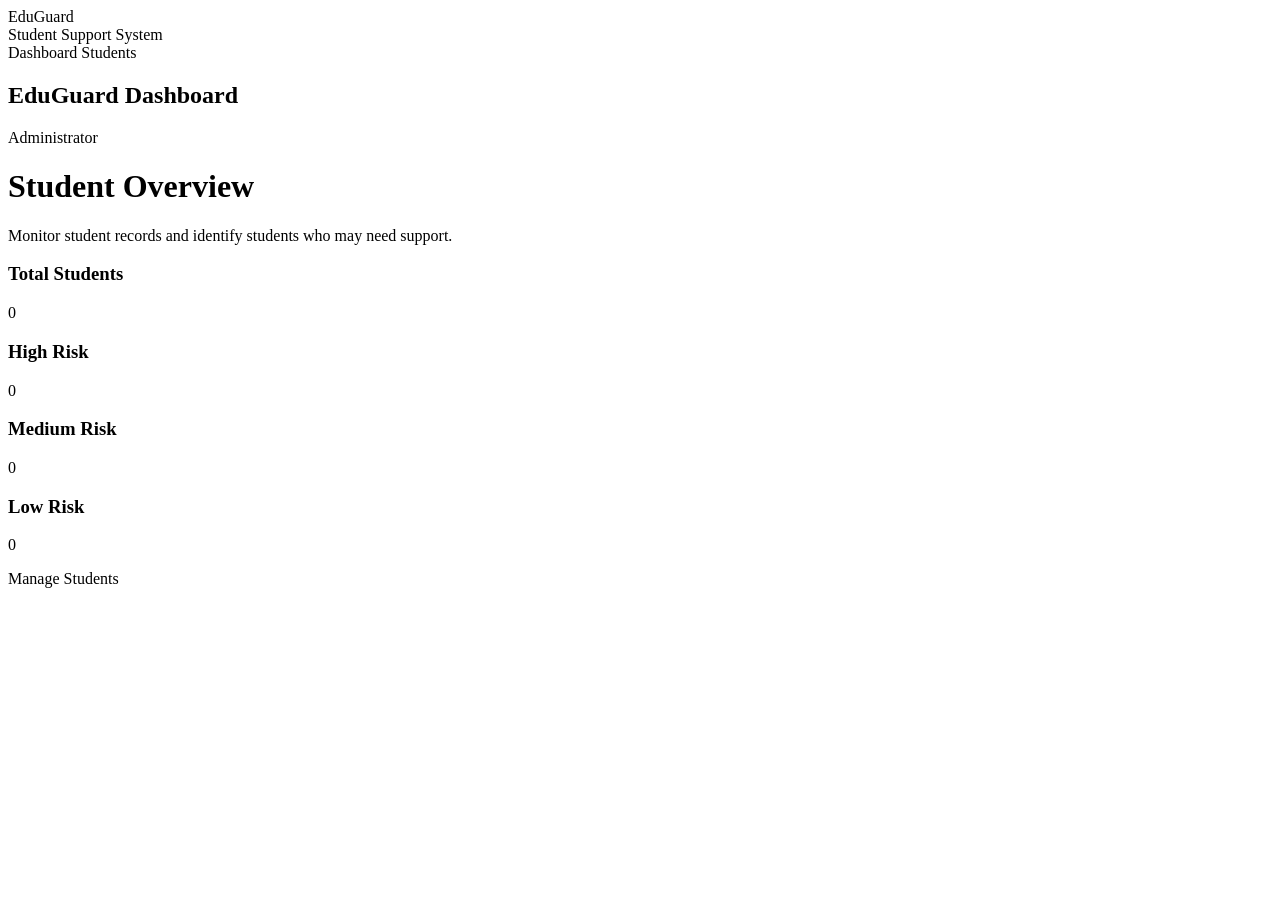
<file: KAV VIT/demo/target/classes/templates/index.html>
<!DOCTYPE html>
<html lang="en" xmlns:th="http://www.thymeleaf.org">
<head>
    <meta charset="UTF-8">
    <meta name="viewport" content="width=device-width, initial-scale=1.0">
    <title>EduGuard Dashboard</title>
    <link rel="stylesheet" th:href="@{/css/style.css}">
</head>
<body>

<div class="app-layout">

    <aside class="sidebar">
        <div class="brand">EduGuard</div>
        <div class="brand-subtitle">Student Support System</div>

        <a class="nav-link active" th:href="@{/}">Dashboard</a>
        <a class="nav-link" th:href="@{/students}">Students</a>
    </aside>

    <div class="main-area">
        <header class="topbar">
            <h2>EduGuard Dashboard</h2>
            <span class="admin-label">Administrator</span>
        </header>

        <main class="page-content">
            <h1 class="page-title">Student Overview</h1>
            <p class="page-description">
                Monitor student records and identify students who may need support.
            </p>

            <section class="dashboard-cards">
                <div class="stat-card">
                    <h3>Total Students</h3>
                    <p th:text="${totalStudents}">0</p>
                </div>

                <div class="stat-card high">
                    <h3>High Risk</h3>
                    <p th:text="${highRisk}">0</p>
                </div>

                <div class="stat-card medium">
                    <h3>Medium Risk</h3>
                    <p th:text="${mediumRisk}">0</p>
                </div>

                <div class="stat-card low">
                    <h3>Low Risk</h3>
                    <p th:text="${lowRisk}">0</p>
                </div>
            </section>

            <a class="button" th:href="@{/students}">Manage Students</a>
        </main>
    </div>
</div>

</body>
</html>
</file>
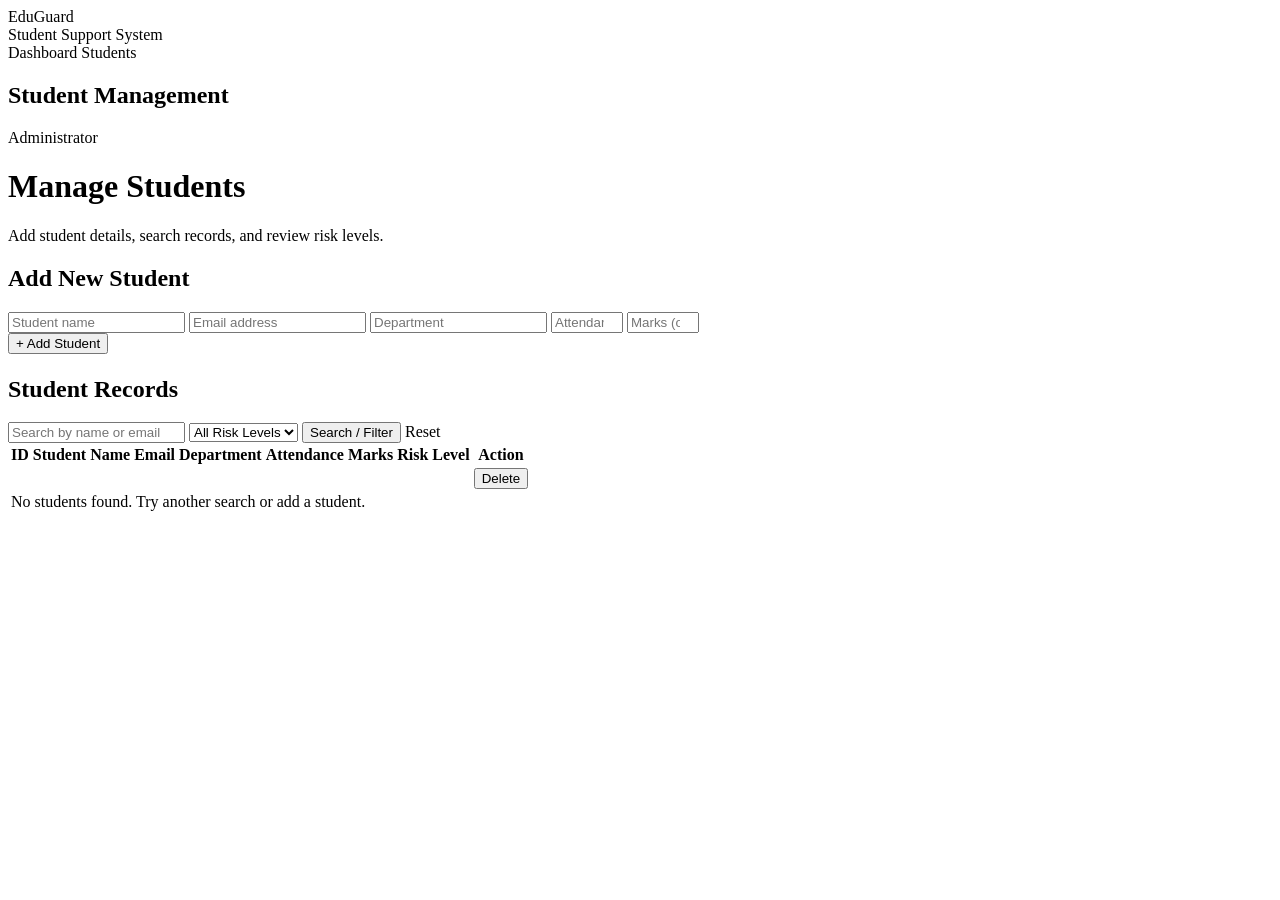
<file: KAV VIT/demo/target/classes/templates/students.html>
<!DOCTYPE html>
<html lang="en" xmlns:th="http://www.thymeleaf.org">
<head>
    <meta charset="UTF-8">
    <meta name="viewport" content="width=device-width, initial-scale=1">
    <title>EduGuard - Student Management</title>
    <link rel="stylesheet" th:href="@{/css/style.css}">
</head>
<body>

<div class="app-layout">

    <!-- Sidebar -->
    <aside class="sidebar">
        <div class="brand">EduGuard</div>
        <div class="brand-subtitle">Student Support System</div>

        <a class="nav-link" th:href="@{/}">Dashboard</a>
        <a class="nav-link active" th:href="@{/students}">Students</a>
    </aside>

    <!-- Main Content -->
    <div class="main-area">

        <!-- Navbar -->
        <header class="topbar">
            <h2>Student Management</h2>
            <span class="admin-label">Administrator</span>
        </header>

        <main class="page-content">

            <h1 class="page-title">Manage Students</h1>
            <p class="page-description">
                Add student details, search records, and review risk levels.
            </p>

            <!-- Success and Error Messages -->
            <div class="alert success"
                 th:if="${success}"
                 th:text="${success}"></div>

            <div class="alert error"
                 th:if="${error}"
                 th:text="${error}"></div>

            <!-- Add Student Form -->
            <section class="content-card">
                <h2>Add New Student</h2>

                <form th:action="@{/students}"
                      th:object="${student}"
                      method="post">

                    <div class="student-form">

                        <input type="text"
                               th:field="*{name}"
                               placeholder="Student name"
                               required>

                        <input type="email"
                               th:field="*{email}"
                               placeholder="Email address"
                               required>

                        <input type="text"
                               th:field="*{department}"
                               placeholder="Department"
                               required>

                        <input type="number"
                               th:field="*{attendancePercentage}"
                               placeholder="Attendance (%)"
                               min="0" max="100" step="0.1"
                               required>

                        <input type="number"
                               th:field="*{marks}"
                               placeholder="Marks (out of 100)"
                               min="0" max="100" step="0.1"
                               required>

                    </div>

                    <button type="submit">+ Add Student</button>
                </form>
            </section>

            <!-- Search and Filter -->
            <section class="content-card" style="margin-top: 22px;">
                <h2>Student Records</h2>

                <form th:action="@{/students}"
                      method="get"
                      class="filter-form">

                    <input type="text"
                           name="keyword"
                           placeholder="Search by name or email"
                           th:value="${keyword}">

                    <select name="risk">
                        <option value="ALL"
                                th:selected="${selectedRisk == null
                                    or selectedRisk == ''
                                    or selectedRisk == 'ALL'}">
                            All Risk Levels
                        </option>

                        <option value="HIGH"
                                th:selected="${selectedRisk == 'HIGH'}">
                            High Risk
                        </option>

                        <option value="MEDIUM"
                                th:selected="${selectedRisk == 'MEDIUM'}">
                            Medium Risk
                        </option>

                        <option value="LOW"
                                th:selected="${selectedRisk == 'LOW'}">
                            Low Risk
                        </option>
                    </select>

                    <button type="submit">Search / Filter</button>
                    <a class="button"
                       th:href="@{/students}">Reset</a>
                </form>

                <!-- Responsive Table -->
                <div class="table-wrapper">
                    <table>
                        <thead>
                        <tr>
                            <th>ID</th>
                            <th>Student Name</th>
                            <th>Email</th>
                            <th>Department</th>
                            <th>Attendance</th>
                            <th>Marks</th>
                            <th>Risk Level</th>
                            <th>Action</th>
                        </tr>
                        </thead>

                        <tbody>
                        <tr th:each="s : ${students}">
                            <td th:text="${s.id}"></td>
                            <td th:text="${s.name}"></td>
                            <td th:text="${s.email}"></td>
                            <td th:text="${s.department}"></td>
                            <td th:text="${s.attendancePercentage + '%'}"></td>
                            <td th:text="${s.marks}"></td>

                            <td>
                                <span class="risk-badge"
                                      th:classappend="${s.riskLevel == 'HIGH'
                                          ? ' risk-high'
                                          : (s.riskLevel == 'MEDIUM'
                                              ? ' risk-medium'
                                              : ' risk-low')}"
                                      th:text="${s.riskLevel}">
                                </span>
                            </td>

                            <td>
                                <form th:action="@{/students/{id}/delete(id=${s.id})}"
                                      method="post"
                                      onsubmit="return confirm('Are you sure you want to delete this student?');">

                                    <button class="delete"
                                            type="submit">
                                        Delete
                                    </button>
                                </form>
                            </td>
                        </tr>

                        <tr th:if="${#lists.isEmpty(students)}">
                            <td colspan="8">
                                No students found. Try another search or add a student.
                            </td>
                        </tr>
                        </tbody>
                    </table>
                </div>
            </section>

        </main>
    </div>
</div>

</body>
</html>
</file>
